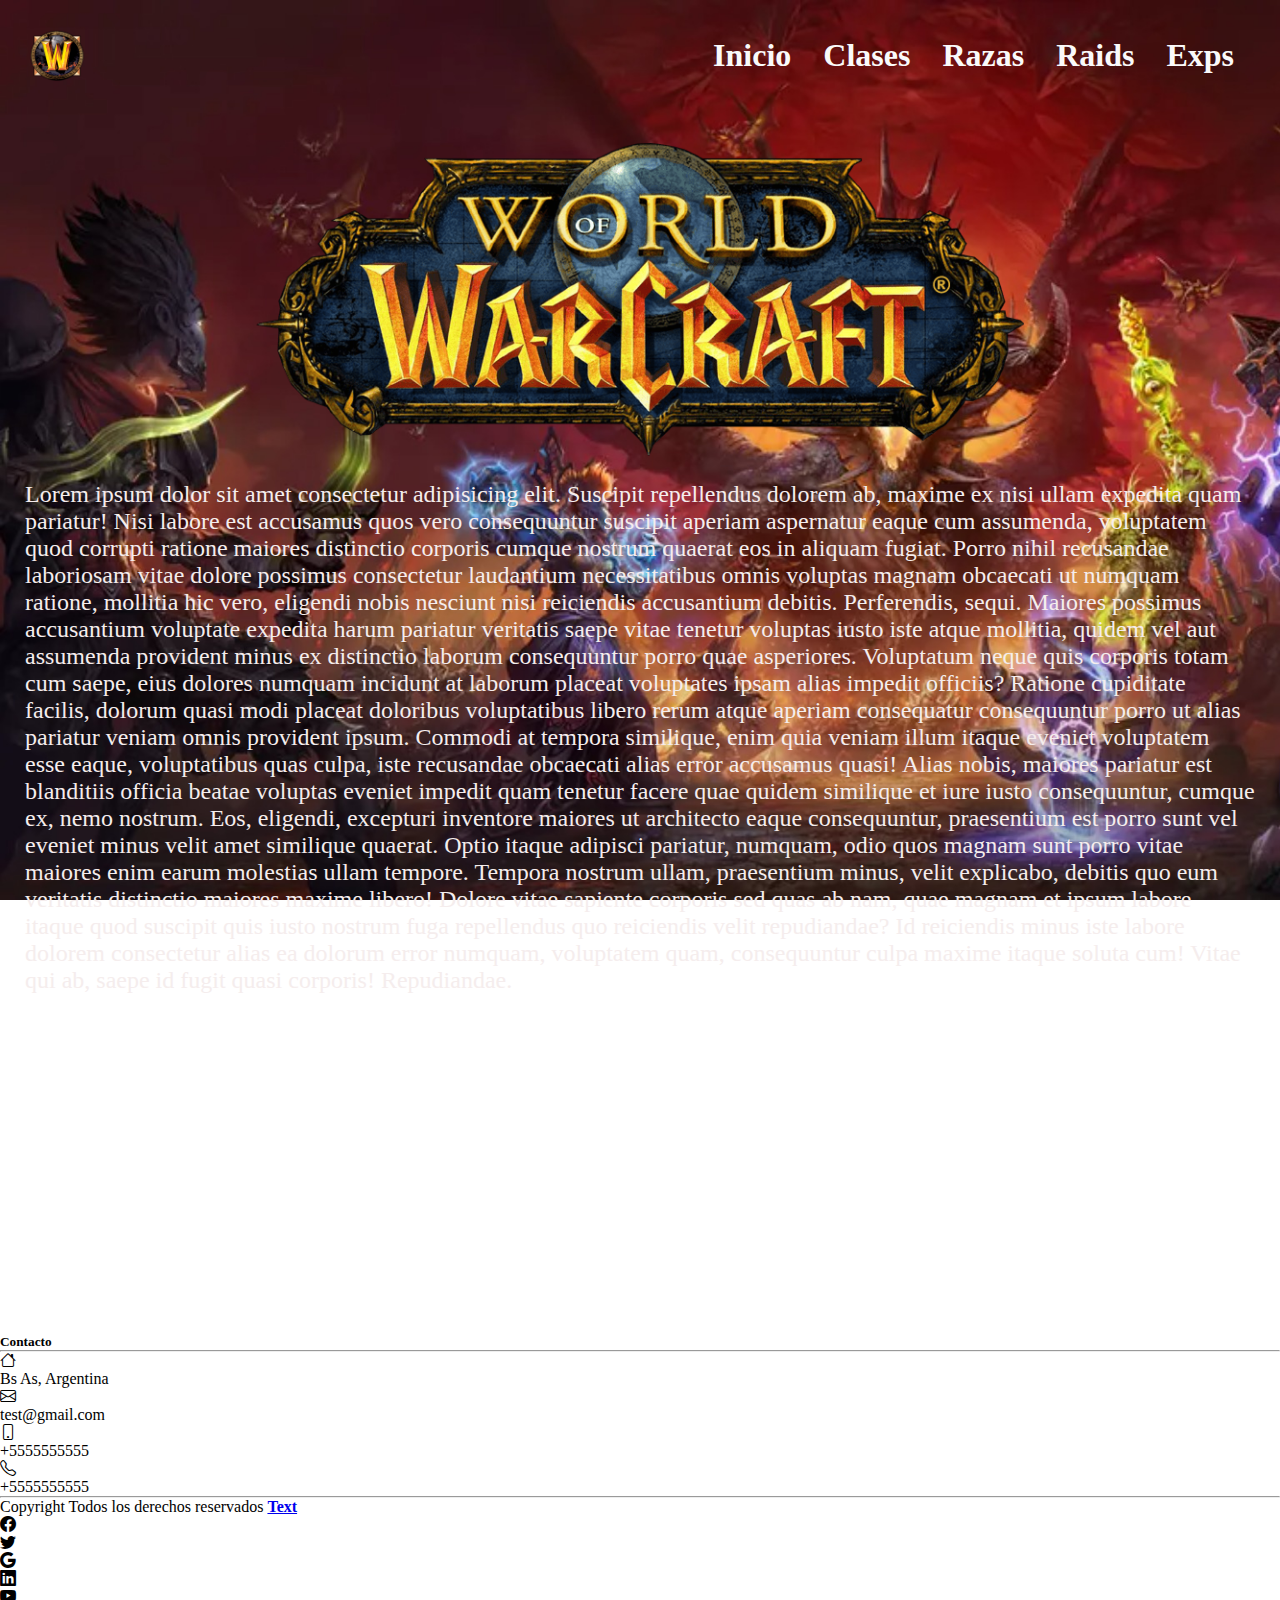
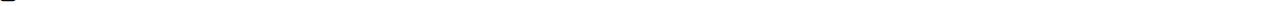
<file: index.html>
<!DOCTYPE html>
<html lang="es">

<head>
    <meta charset="UTF-8">
    <meta name="viewport" content="width=device-width, initial-scale=1.0">
    <title>World of Warcraft - Inicio</title>
    <meta name="description" content="world of Warcraft.">
    <meta name="keywords" content="wow, warcraft, guia, informacion, razas,">
    <link rel="shortcut icon" href="./img/wowIcon.png" type="image/x-icon">
    <link rel="stylesheet" href="https://cdn.jsdelivr.net/npm/bootstrap-icons@1.10.5/font/bootstrap-icons.css">
    <link href="https://cdn.jsdelivr.net/npm/bootstrap@5.3.1/dist/css/bootstrap.min.css" rel="stylesheet" integrity="sha384-4bw+/aepP/YC94hEpVNVgiZdgIC5+VKNBQNGCHeKRQN+PtmoHDEXuppvnDJzQIu9" crossorigin="anonymous">
    <link rel="stylesheet" href="./Css/style.css">
</head>

<body class="contenedor">
    <header class="header">
        <a href="/index.html"><img class="iconIn" src="./img/iconWow.png"></a></li>
        <button class="abrirMenu" id="aMenu"><i class="bi bi-list"></i></button></li>
        <nav class="nav" id="nav">
            <ul class="navList">
                <button class="cerrarMenu" id="cMenu"><i class="bi bi-x"></i></button>
                <li><a class="menu" href="./index.html">Inicio</a></li>
                <li><a class="menu" href="./pages/clases.html">Clases</a></li>
                <li><a class="menu" href="./pages/razas.html">Razas</a></li>
                <li><a class="menu" href="./pages/raids.html">Raids</a></li>
                <li><a class="menu" href="./pages/expanciones.html">Exps</a></li>
            </ul>
        </nav>
    </header>
    <main>
        </div>
        <img class="logo" src="./img/wow.png">
        <div>
            <p class="info">Lorem ipsum dolor sit amet consectetur adipisicing elit. Suscipit repellendus dolorem ab,
                maxime
                ex nisi ullam expedita quam pariatur! Nisi labore est accusamus quos vero consequuntur suscipit aperiam
                aspernatur eaque cum assumenda, voluptatem quod corrupti ratione maiores distinctio corporis cumque
                nostrum
                quaerat eos in aliquam fugiat. Porro nihil recusandae laboriosam vitae dolore possimus consectetur
                laudantium necessitatibus omnis voluptas magnam obcaecati ut numquam ratione, mollitia hic vero,
                eligendi
                nobis nesciunt nisi reiciendis accusantium debitis. Perferendis, sequi. Maiores possimus accusantium
                voluptate expedita harum pariatur veritatis saepe vitae tenetur voluptas iusto iste atque mollitia,
                quidem
                vel aut assumenda provident minus ex distinctio laborum consequuntur porro quae asperiores. Voluptatum
                neque
                quis corporis totam cum saepe, eius dolores numquam incidunt at laborum placeat voluptates ipsam alias
                impedit officiis? Ratione cupiditate facilis, dolorum quasi modi placeat doloribus voluptatibus libero
                rerum
                atque aperiam consequatur consequuntur porro ut alias pariatur veniam omnis provident ipsum. Commodi at
                tempora similique, enim quia veniam illum itaque eveniet voluptatem esse eaque, voluptatibus quas culpa,
                iste recusandae obcaecati alias error accusamus quasi! Alias nobis, maiores pariatur est blanditiis
                officia
                beatae voluptas eveniet impedit quam tenetur facere quae quidem similique et iure iusto consequuntur,
                cumque
                ex, nemo nostrum. Eos, eligendi, excepturi inventore maiores ut architecto eaque consequuntur,
                praesentium
                est porro sunt vel eveniet minus velit amet similique quaerat. Optio itaque adipisci pariatur, numquam,
                odio
                quos magnam sunt porro vitae maiores enim earum molestias ullam tempore. Tempora nostrum ullam,
                praesentium
                minus, velit explicabo, debitis quo eum veritatis distinctio maiores maxime libero! Dolore vitae
                sapiente
                corporis sed quas ab nam, quae magnam et ipsum labore itaque quod suscipit quis iusto nostrum fuga
                repellendus quo reiciendis velit repudiandae? Id reiciendis minus iste labore dolorem consectetur alias
                ea
                dolorum error numquam, voluptatem quam, consequuntur culpa maxime itaque soluta cum! Vitae qui ab, saepe
                id
                fugit quasi corporis! Repudiandae.</p>
            <div class="cinematic">
                <iframe width="560" height="315" src="https://www.youtube.com/embed/cKfuo3uOLGs"
                    title="YouTube video player" frameborder="0"
                    allow="accelerometer; autoplay; clipboard-write; encrypted-media; gyroscope; picture-in-picture; web-share"
                    allowfullscreen></iframe>
            </div>
        </div>
    </main>
    <footer class="bg-dark text-light pt-5 pb-4 mt-5">
        <div class="container text-center text-md-start">
            <div class="row text-center text-md-start">
                <div class="col-md-3 col-lg-3 col-xl-5 col-xxl-5 mx-auto mt-3">
                    <h5 class="text-uppercase mb-4 font-weight-bolc text-primary"> Contacto</h5>
                    <hr class="mb-4">
                    <p>
                        <li class="list-inline-item foot bi bi-house me-3"></li> Bs As, Argentina
                    </p>
                    <p>
                        <li class="list-inline-item foot bi bi-envelope me-3"></li> test@gmail.com
                    </p>
                    <p>
                        <li class="list-inline-item foot bi bi-phone me-3"></li> +5555555555
                    </p>
                    <p>
                        <li class="list-inline-item foot bi bi-telephone me-3"></li> +5555555555
                    </p>
                    <hr class="mb-4">
                    <p>Copyright Todos los derechos reservados
                        <a href="#">
                            <strong class="text-primary">Text</strong>
                        </a>
                    </p>
                    <div class="text-center">
                        <ul class="list-unstyled list-inline">
                            <li class="list-inline-item">
                                <i class="bi bi-facebook"></i>
                            </li>
                            <li class="list-inline-item">
                                <i class="bi bi-twitter"></i>
                            </li>
                            <li class="list-inline-item">
                                <i class="bi bi-google"></i>
                            </li>
                            <li class="list-inline-item">
                                <i class="bi bi-linkedin"></i>
                            </li>
                            <li class="list-inline-item">
                                <i class="bi bi-youtube"></i>
                            </li>
                        </ul>
                    </div>
                </div>
            </div>
        </div>
    </footer>
    <script src="./Js/scrip.js"></script>
    <script src="https://cdn.jsdelivr.net/npm/bootstrap@5.3.1/dist/js/bootstrap.bundle.min.js" integrity="sha384-HwwvtgBNo3bZJJLYd8oVXjrBZt8cqVSpeBNS5n7C8IVInixGAoxmnlMuBnhbgrkm" crossorigin="anonymous"></script>
</body>

</html>
</file>
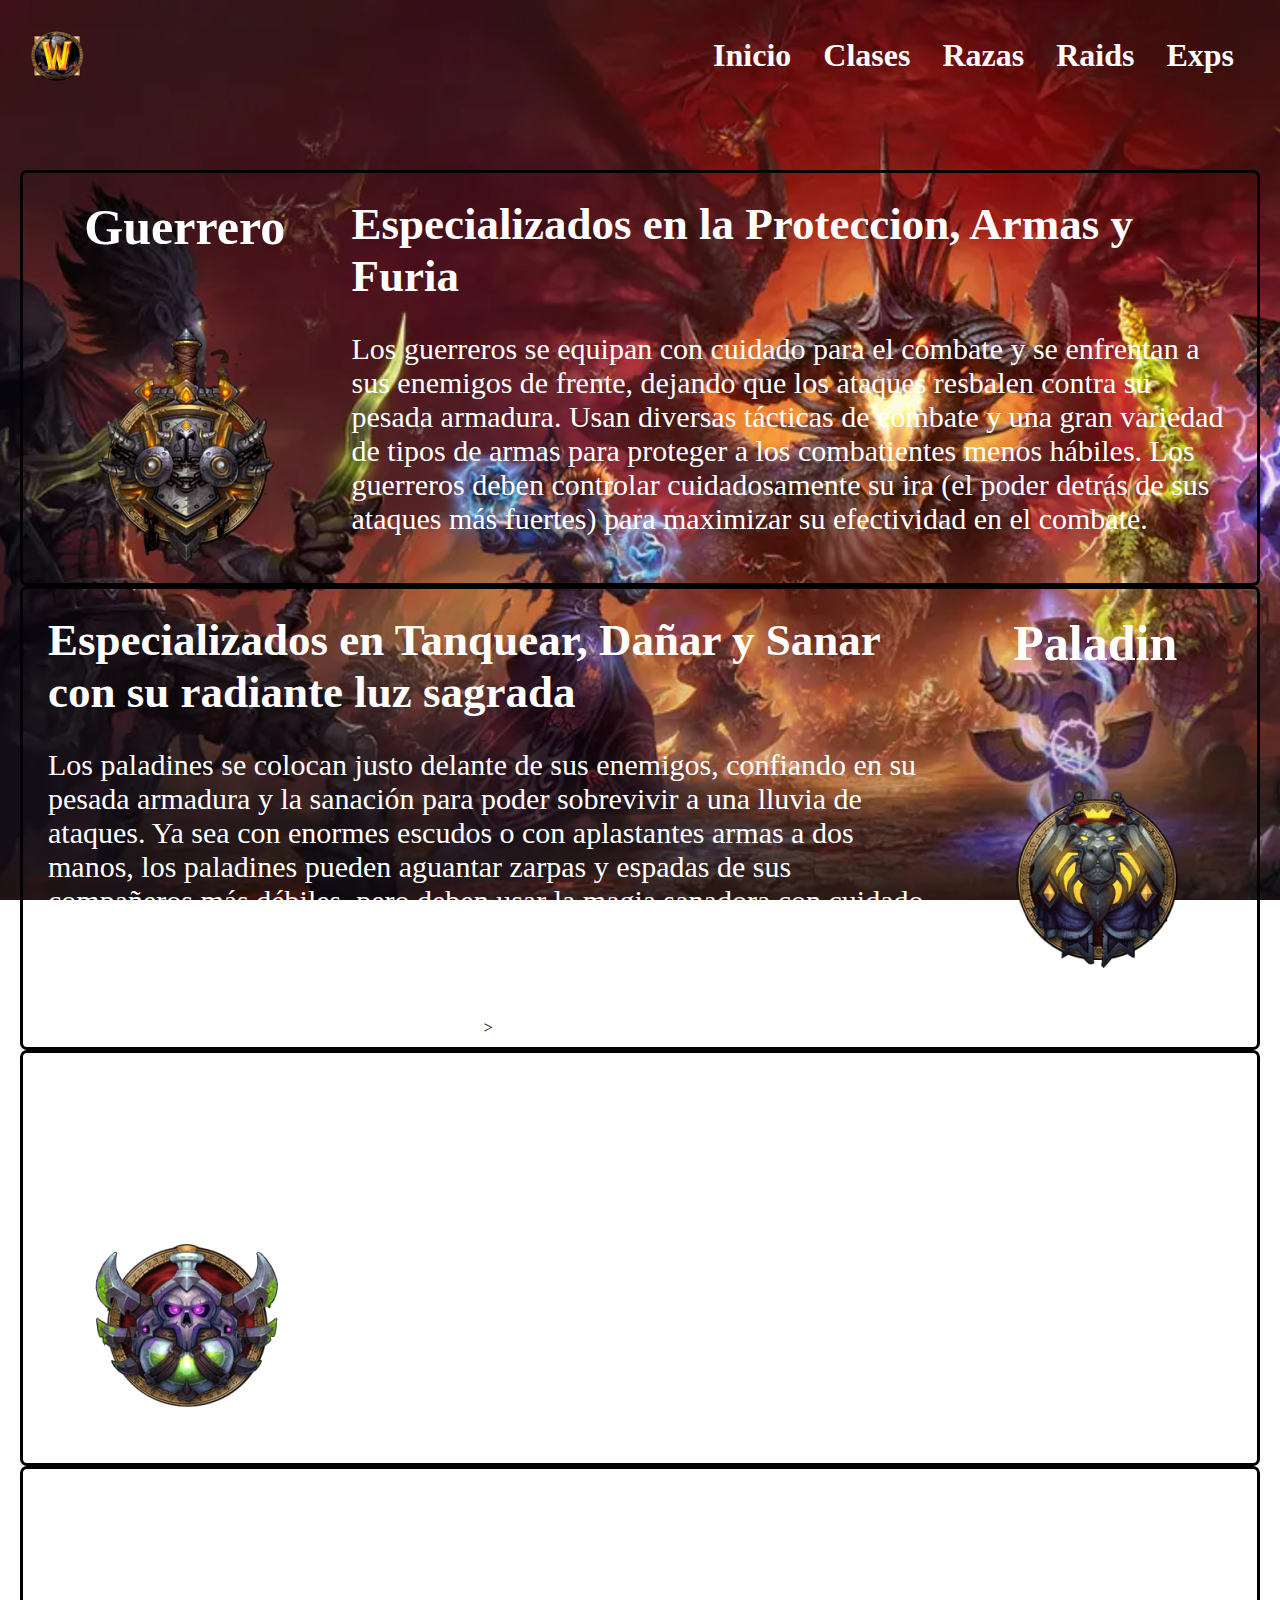
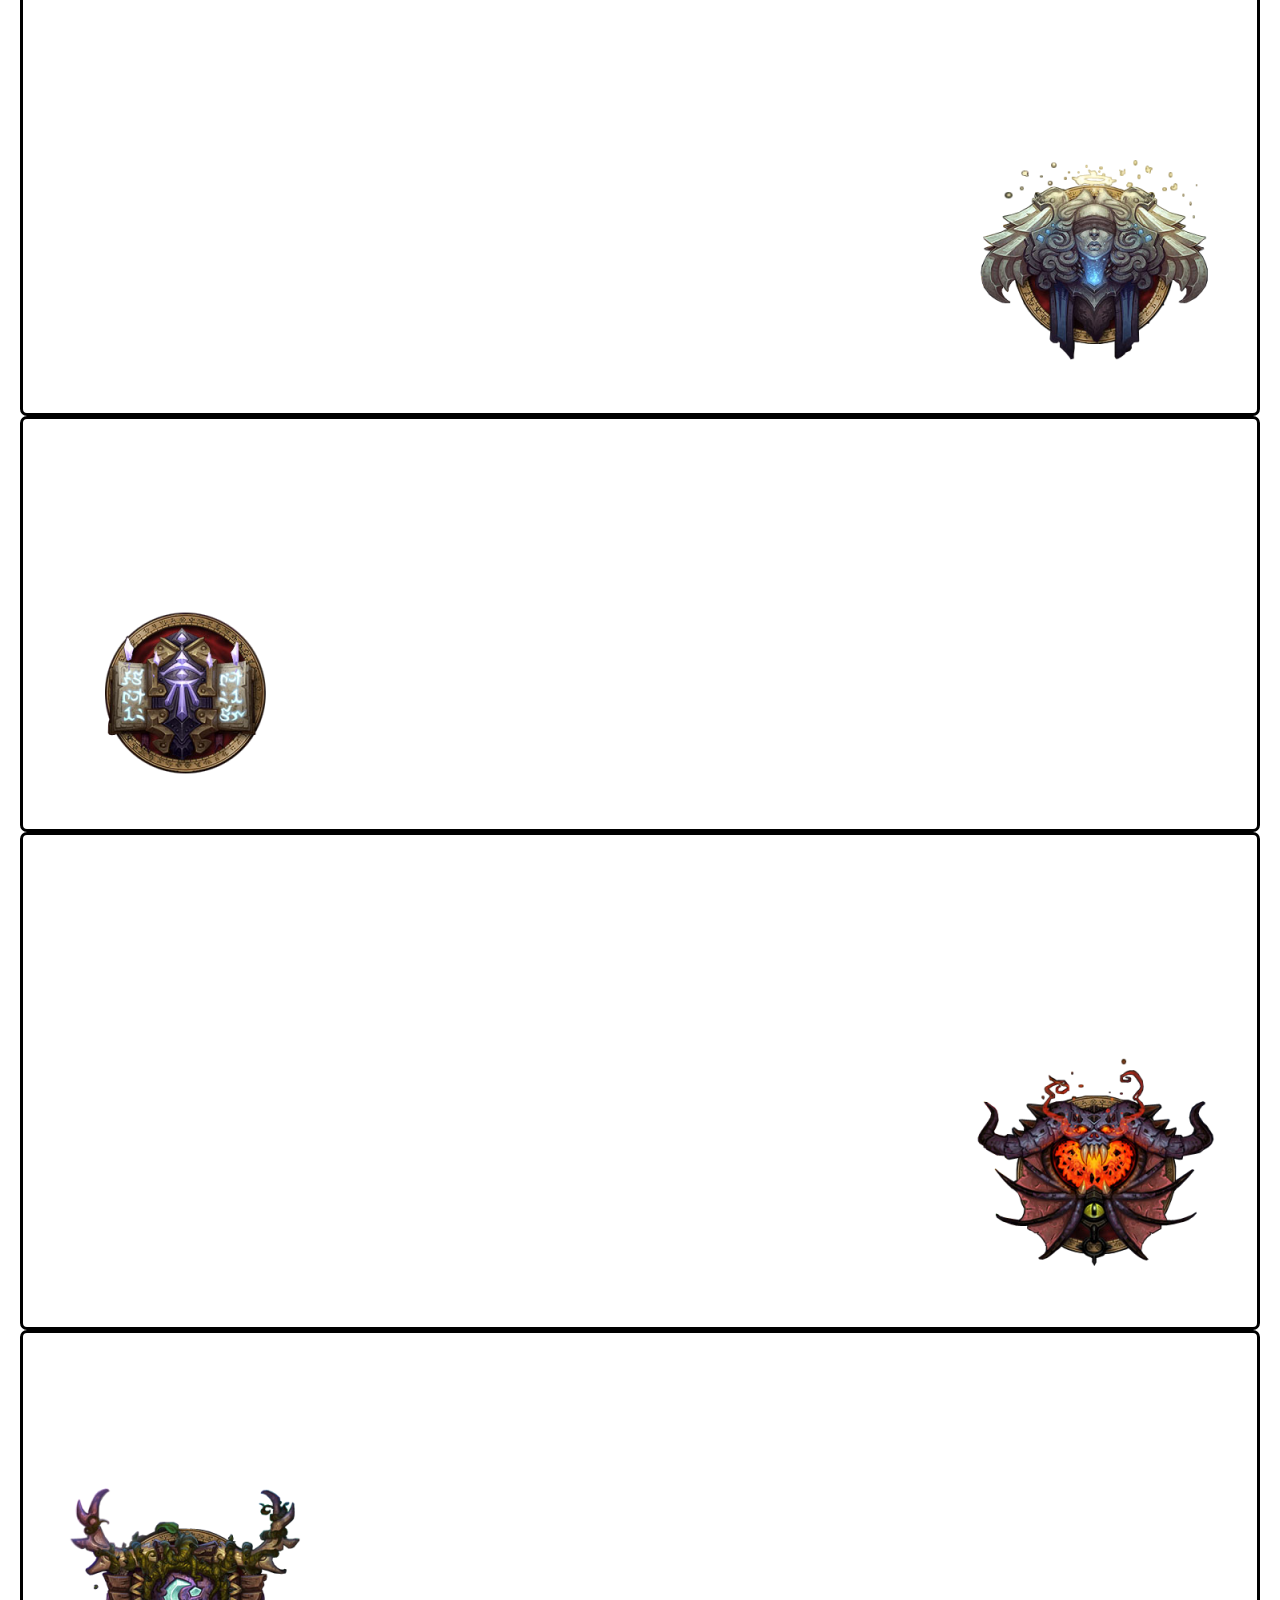
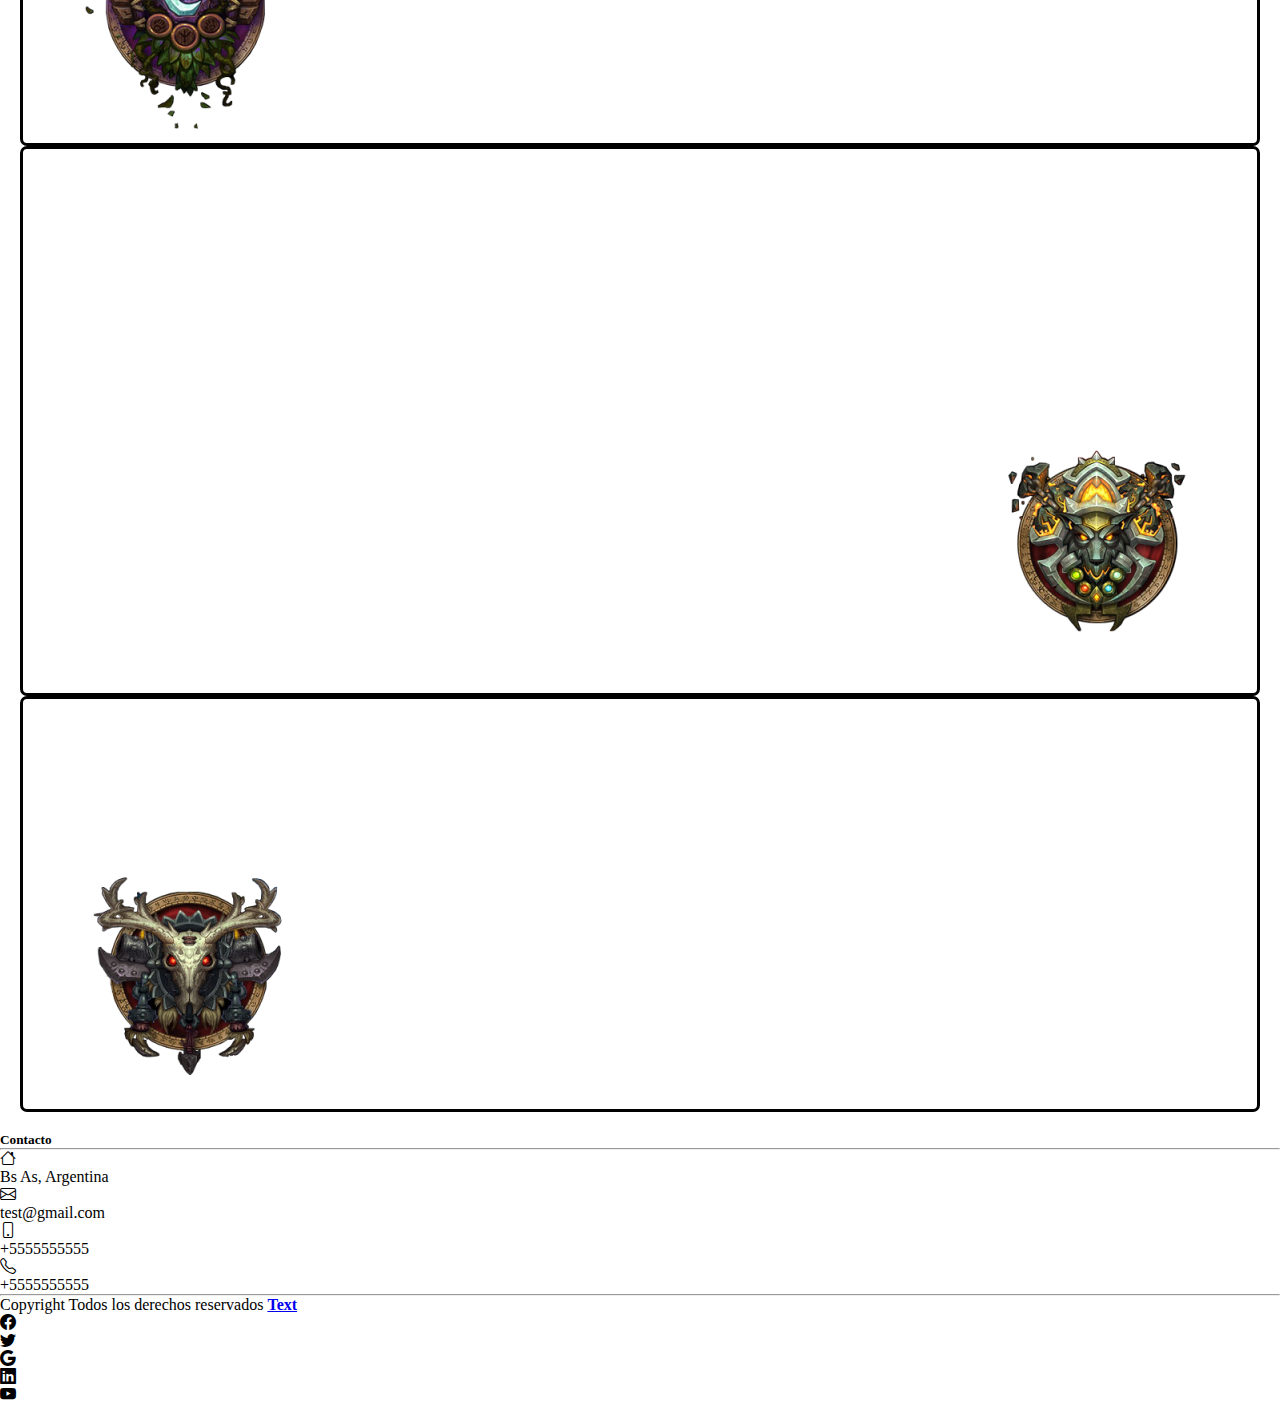
<file: pages/clases.html>
<!DOCTYPE html>
<html lang="es">

<head>
    <meta charset="UTF-8">
    <meta name="viewport" content="width=device-width, initial-scale=1.0">
    <title>world of Warcraft - Clases</title>
    <meta name="description" content="Clases wow.">
    <meta name="keywords" content="wow, warcraft, guia, informacion, razas,">
    <link rel="shortcut icon" href="../img/wowIcon.png" type="image/x-icon">
    <link rel="stylesheet" href="https://cdn.jsdelivr.net/npm/bootstrap-icons@1.10.5/font/bootstrap-icons.css">
    <link href="https://cdn.jsdelivr.net/npm/bootstrap@5.3.1/dist/css/bootstrap.min.css" rel="stylesheet" integrity="sha384-4bw+/aepP/YC94hEpVNVgiZdgIC5+VKNBQNGCHeKRQN+PtmoHDEXuppvnDJzQIu9" crossorigin="anonymous">
    <link rel="stylesheet" href="../Css/style.css">
</head>

<body class="contenedor">
    <header class="header">
        <a href="/index.html"><img class="iconIn" src="../img/iconWow.png"></a></li>
        <button class="abrirMenu" id="aMenu"><i class="bi bi-list"></i></button></li>
        <nav class="nav" id="nav">
            <ul class="navList">
                <button class="cerrarMenu" id="cMenu"><i class="bi bi-x"></i></button>
                <li><a class="menu" href="../index.html">Inicio</a></li>
                <li><a class="menu" href="../pages/clases.html">Clases</a></li>
                <li><a class="menu" href="../pages/razas.html">Razas</a></li>
                <li><a class="menu" href="../pages/raids.html">Raids</a></li>
                <li><a class="menu" href="../pages/expanciones.html">Exps</a></li>
            </ul>
        </nav>
    </header>
    <main>
    <div class="conte">
        <div class="flexContenedor">
            <div class="grilla">
                <img class="imgClass1" src="../img/clases/guerrero.png" alt="">
                <h2 class="clas1">Guerrero</h2>
                <h5 class="esp1">  Especializados en la Proteccion, Armas y Furia</h5>
                <p class="desc1">Los guerreros se equipan con cuidado para el combate y se enfrentan a sus enemigos de frente, dejando
                    que los ataques resbalen contra su pesada armadura. Usan diversas tácticas de combate y una gran
                    variedad de tipos de armas para proteger a los combatientes menos hábiles. Los guerreros deben
                    controlar cuidadosamente su ira (el poder detrás de sus ataques más fuertes) para maximizar su
                    efectividad en el combate.</p>
                
            </div>
            <div class="grillaT2">
                ><img class="imgClass2" src="../img/clases/paladin.png" alt="">
                <h2 class="clas2">Paladin</h2>
                <h5 class="esp2">Especializados en Tanquear, Dañar y Sanar con su radiante luz sagrada</h5>
                <p class="desc2">Los paladines se colocan justo delante de sus enemigos, confiando en su pesada armadura y la sanación
                    para poder sobrevivir a una lluvia de ataques. Ya sea con enormes escudos o con aplastantes armas a
                    dos manos, los paladines pueden aguantar zarpas y espadas de sus compañeros más débiles, pero deben
                    usar la magia sanadora con cuidado para asegurarse de que se mantienen en pie.</p>
            </div>
            <div class="grilla">
                <img class="imgClass1" src="../img/clases/picaro.png" alt="">
                <h2 class="clas1">Picaro</h2>
                <h5 class="esp1">Especializados en el arte de la Sutileza, del Assesinato y el Sigilo</h5>
                <p class="desc1">Los pícaros a menudo inician sus batallas entre las sombras, comenzando con sanguinarios golpes
                    cuerpo a cuerpo. En batallas largas, usan ataques sucesivos, cuidadosamente seleccionados para
                    preparar al enemigo para el golpe final. Los pícaros deben tener especial cuidado al seleccionar a
                    sus objetivos para no malgastar sus ataques de combo y deben saber cuándo esconderse o huir si la
                    batalla se vuelve contra ellos.</p>
            </div>
            <div class="grillaT2">
                <img class="imgClass2" src="../img/clases/saserdote.png" alt="">
                <h2 class="clas2"> Saserdote </h2>
                <h5 class="esp2">Especializados en las Sanaciones con su luz sagrada, Escudando a sus aliados o Dañando a sus
                    enemigos con el podes de las sombras y el vacio</h5>
                <p class="desc2">Los sacerdotes usan poderosa magia de sanación para asegurarse de que tanto ellos como sus compañeros
                    no son derribados. También controlan poderosos hechizos ofensivos a distancia, pero pueden verse
                    sobrepasados por los enemigos debido a su fragilidad física y a su ligera armadura. Los sacerdotes
                    más experimentados combinan el uso de sus hechizos ofensivos y de control con la importancia de
                    mantener vivo al resto del grupo.</p>
            </div>
            <div class="grilla">
                <img class="imgClass1" src="../img/clases/mago.png" alt="">
                <h2 class="clas1">Mago</h2>
                <h5 class="esp1">Especializados en el uso de la Magia Arcana y de los Elementos como la Escarcha y el Fuego</h5>
                <p class="desc1">Los magos destruyen a sus enemigos con encantamientos arcanos. Aunque controlan poderosos hechizos
                    ofensivos, los magos son frágiles y su armadura es ligera, lo que los hace particularmente
                    vulnerables a los ataques a corta distancia. Los magos sabios usan sus hechizos con cuidado para
                    mantener a sus enemigos a distancia o retenerlos en el lugar.</p>
            </div>
            <div class="grillaT2">
                <img class="imgClass2" src="../img/clases/brujo.png" alt="">
                <h2 class="clas2">Brujo</h2>
                <h5 class="esp2">Especializados en el control de Maldiciones, en Invocacion Demoniaca y en el uso de hechizos
                    Destructores </h5>
                <p class="desc2">Los brujos incineran y destruyen a los enemigos debilitados con una combinación de atroces
                    enfermedades y magia oscura. Mientras que sus mascotas les protegen y mejoran, los brujos golpean a
                    los enemigos desde la distancia. Ya que son taumaturgos físicamente débiles desprovistos de una
                    poderosa armadura, los brujos astutos dejan que sus esbirros se lleven el grueso de los ataques
                    enemigos para salvar su propio pellejo.</p>
            </div>
            <div class="grilla">
                <img class="imgClass1" src="../img/clases/druida.png" alt="">
                <h2 class="clas1">Druida</h2>
                <h5 class="esp1">Especializados en transformaciones animales y en el uso de la naturaleza para sanar</h5>
                <p class="desc1">Los druidas poseen una gran variedad de estilos de combate. Pueden llevar a cabo todos los roles:
                    sanación, tanque, daño cuerpo a cuerpo y daño a distancia. Es vital que los druidas adopten la forma
                    adecuada para cada situación ya que cada forma conlleva un propósito diferente.</p>
            </div>
            <div class="grillaT2">
                <img class="imgClass2" src="../img/clases/chaman.png" alt="">
                <h2 class="clas2">Chaman</h2>
                <h5 class="esp2">Especializados en el flujo Elemental usandolo tanto como para Mejorar sus golpes, usarlos para
                    atacar directamente con ellos o curar a sus aliados en el combate</h5>
                <p class="desc2">Durante el combate, el chamán coloca totems de control y daño en el suelo para maximizar su
                    efectividad y ponerle las cosas más difíciles a los enemigos Los chamanes son lo suficientemente
                    versátiles para luchar contra los enemigos de cerca o a distancia, pero los chamanes sabios eligen
                    su camino de ataque basado en los puntos fuertes y débiles de sus enemigos</p>
            </div>
            <div class="grilla">
                <img class="imgClass1" src="../img/clases/cazador.png" alt="">
                <h2 class="clas1">Cazador</h2>
                <h5 class="esp1">Especializados en: una Punteria precisa, el manejo de las Bestias y la Supervivencia</h5>
                <p class="desc1">Los cazadores luchan contra sus enemigos a distancia, ordenando a sus mascotas que ataquen mientras
                    preparan sus flechas y recargan sus pistolas. Si bien sus armas de misiles son devastadoras a corta
                    y larga distancia, los cazadores son también extremadamente ágiles. Son capaces de evitar o
                    ralentizar a sus enemigos para recuperar su ventaja en la batalla.</p>
            </div>
        </div>
    </div>
</main>
<footer class="bg-dark text-light pt-5 pb-4 mt-5">
    <div class="container text-center text-md-start">
        <div class="row text-center text-md-start">
            <div class="col-md-3 col-lg-3 col-xl-5 col-xxl-5 mx-auto mt-3">
                <h5 class="text-uppercase mb-4 font-weight-bolc text-primary"> Contacto</h5>
                <hr class="mb-4">
                <p>
                    <li class="list-inline-item foot bi bi-house me-3"></li> Bs As, Argentina
                </p>
                <p>
                    <li class="list-inline-item foot bi bi-envelope me-3"></li> test@gmail.com
                </p>
                <p>
                    <li class="list-inline-item foot bi bi-phone me-3"></li> +5555555555
                </p>
                <p>
                    <li class="list-inline-item foot bi bi-telephone me-3"></li> +5555555555
                </p>
                <hr class="mb-4">
                <p>Copyright Todos los derechos reservados
                    <a href="#">
                        <strong class="text-primary">Text</strong>
                    </a>
                </p>
                <div class="text-center">
                    <ul class="list-unstyled list-inline">
                        <li class="list-inline-item">
                            <i class="bi bi-facebook"></i>
                        </li>
                        <li class="list-inline-item">
                            <i class="bi bi-twitter"></i>
                        </li>
                        <li class="list-inline-item">
                            <i class="bi bi-google"></i>
                        </li>
                        <li class="list-inline-item">
                            <i class="bi bi-linkedin"></i>
                        </li>
                        <li class="list-inline-item">
                            <i class="bi bi-youtube"></i>
                        </li>
                    </ul>
                </div>
            </div>
        </div>
    </div>
</footer>
    <script src="../Js/scrip.js"></script>
    <script src="https://cdn.jsdelivr.net/npm/bootstrap@5.3.1/dist/js/bootstrap.bundle.min.js" integrity="sha384-HwwvtgBNo3bZJJLYd8oVXjrBZt8cqVSpeBNS5n7C8IVInixGAoxmnlMuBnhbgrkm" crossorigin="anonymous"></script>
</body>

</html>
</file>
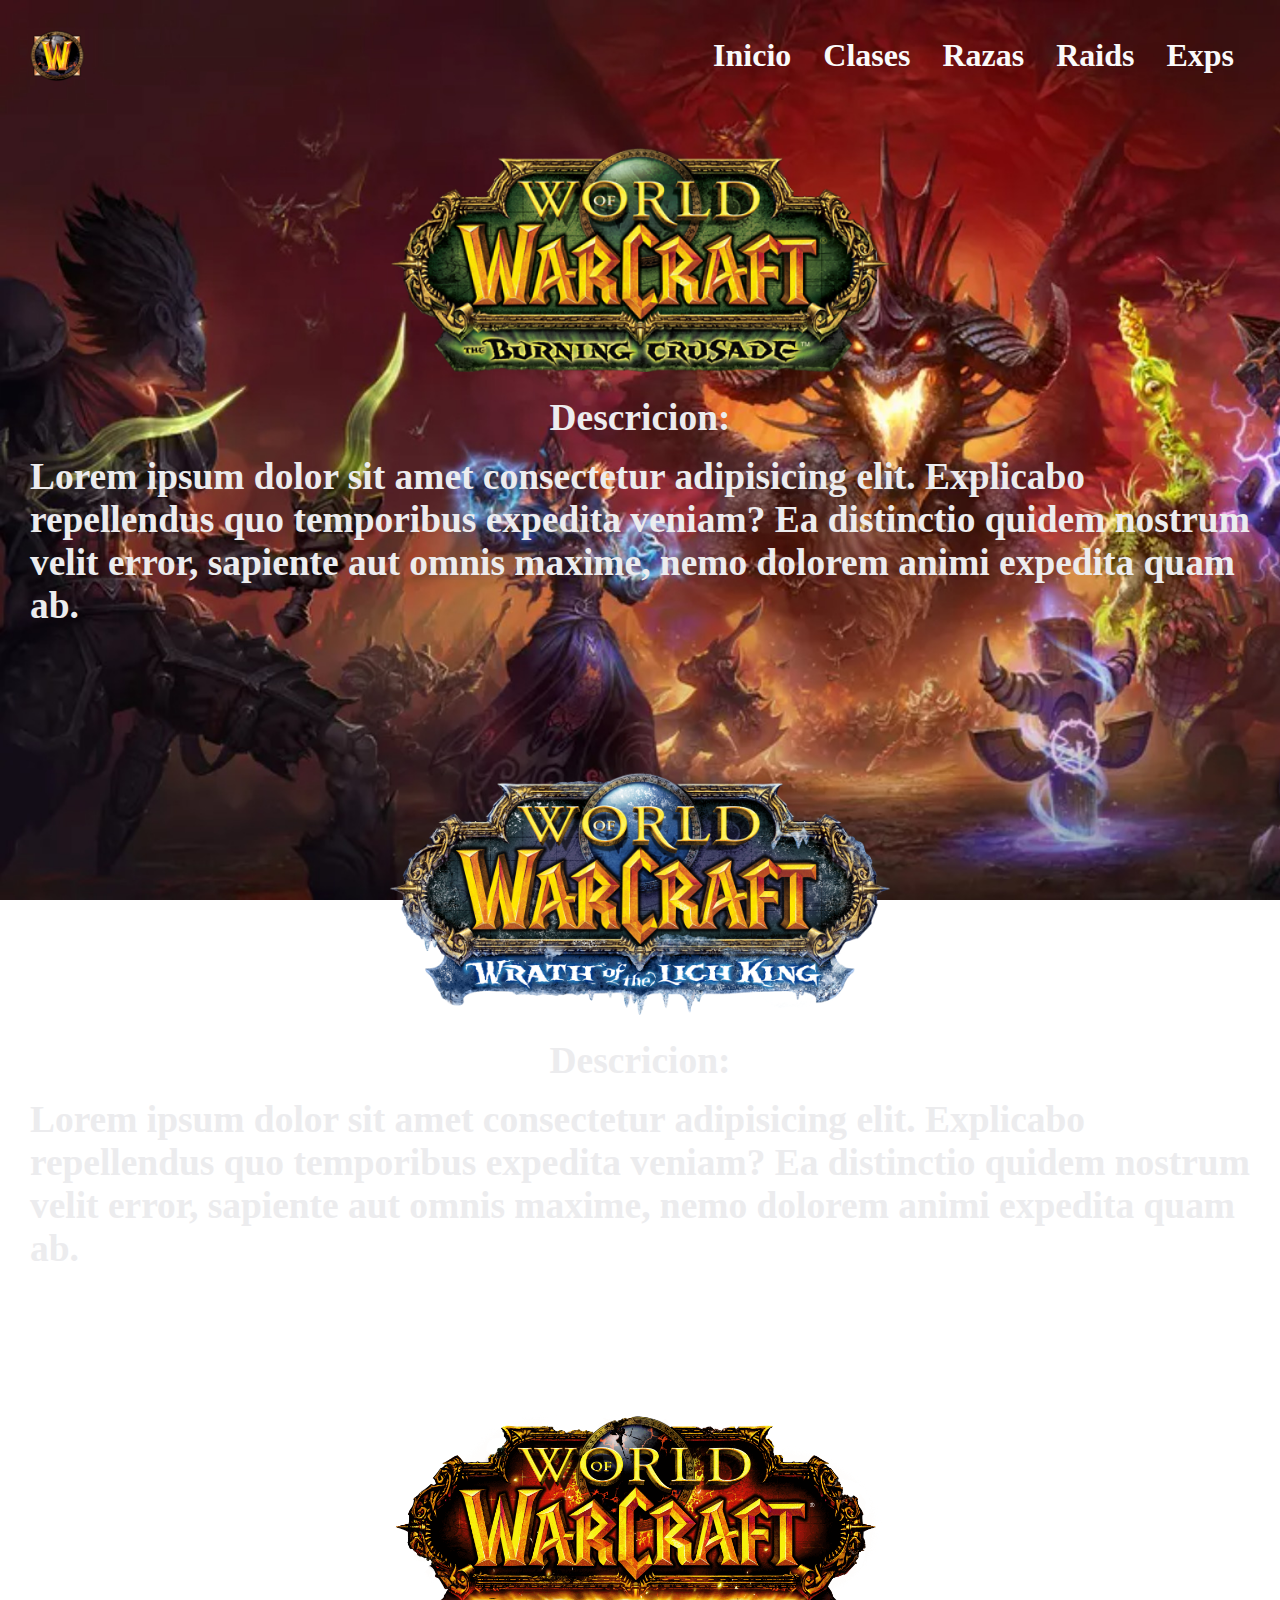
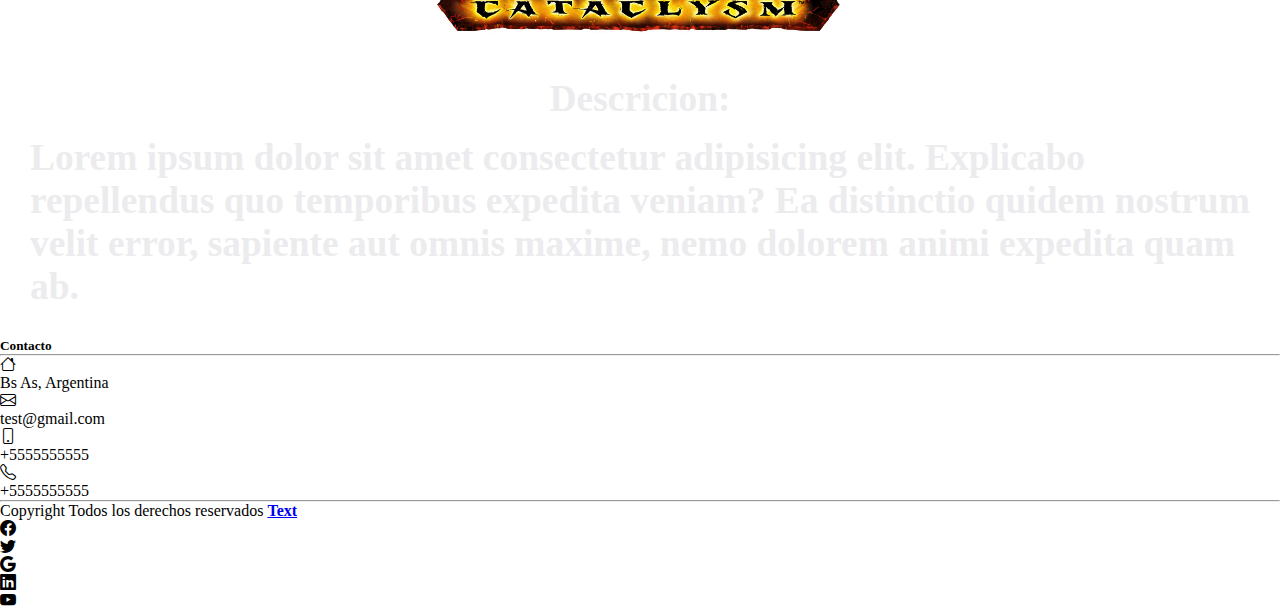
<file: pages/expanciones.html>
<!DOCTYPE html>
<html lang="es">

<head>
    <meta charset="UTF-8">
    <meta name="viewport" content="width=device-width, initial-scale=1.0">
    <title>World of Warcraft - Expanciones</title>
    <meta name="description" content="Expanciones wow.">
    <meta name="keywords" content="wow, warcraft, guia, informacion, razas,">
    <link rel="shortcut icon" href="../img/wowIcon.png" type="image/x-icon">
    <link rel="stylesheet" href="https://cdn.jsdelivr.net/npm/bootstrap-icons@1.10.5/font/bootstrap-icons.css">
    <link href="https://cdn.jsdelivr.net/npm/bootstrap@5.3.1/dist/css/bootstrap.min.css" rel="stylesheet"
        integrity="sha384-4bw+/aepP/YC94hEpVNVgiZdgIC5+VKNBQNGCHeKRQN+PtmoHDEXuppvnDJzQIu9" crossorigin="anonymous">
    <link rel="stylesheet" href="../Css/style.css">
</head>

<body class="contenedor">
    <header class="header">
        <a href="/index.html"><img class="iconIn" src="../img/iconWow.png"></a></li>
        <button class="abrirMenu" id="aMenu"><i class="bi bi-list"></i></button></li>
        <nav class="nav" id="nav">
            <ul class="navList">
                <button class="cerrarMenu" id="cMenu"><i class="bi bi-x"></i></button>
                <li><a class="menu" href="../index.html">Inicio</a></li>
                <li><a class="menu" href="../pages/clases.html">Clases</a></li>
                <li><a class="menu" href="../pages/razas.html">Razas</a></li>
                <li><a class="menu" href="../pages/raids.html">Raids</a></li>
                <li><a class="menu" href="../pages/expanciones.html">Exps</a></li>
            </ul>
        </nav>
    </header>
    <main>
        <div class="expsContent">
            <div class="expanc">
                <div>
                    <img class="exps" src="../img/burning.png" alt="">
                </div>
                <h3>Descricion:</h3>
                <h3 class="descExp">Lorem ipsum dolor sit amet consectetur adipisicing elit. Explicabo repellendus quo
                    temporibus expedita veniam? Ea distinctio quidem nostrum velit error, sapiente aut omnis maxime,
                    nemo
                    dolorem animi expedita quam ab.</h3>
            </div>
            <div class="expanc">
                <div>
                    <img class="exps" src="../img/warthlk.png" alt="">
                </div>
                <h3>Descricion:</h3>                
                <h3 class="descExp">Lorem ipsum dolor sit amet consectetur adipisicing elit. Explicabo repellendus quo
                    temporibus expedita veniam? Ea distinctio quidem nostrum velit error, sapiente aut omnis maxime,
                    nemo
                    dolorem animi expedita quam ab.</h3>
            </div>
            <div class="expanc">
                <div>
                    <img class="exps" src="../img/cataclysm.png" alt="">
                </div>
                <h3>Descricion:</h3>                
                <h3 class="descExp">Lorem ipsum dolor sit amet consectetur adipisicing elit. Explicabo repellendus quo
                    temporibus expedita veniam? Ea distinctio quidem nostrum velit error, sapiente aut omnis maxime,
                    nemo dolorem animi expedita quam ab.</h3>
            </div>

        </div>
    </main>
    <footer class="bg-dark text-light pt-5 pb-4 mt-5">
        <div class="container text-center text-md-start">
            <div class="row text-center text-md-start">
                <div class="col-md-3 col-lg-3 col-xl-5 col-xxl-5 mx-auto mt-3">
                    <h5 class="text-uppercase mb-4 font-weight-bold text-primary"> Contacto</h5>
                    <hr class="mb-4">
                    <p>
                        <li class="foot bi bi-house me-3 list-inline-item"></li> Bs As, Argentina
                    </p>
                    <p>
                        <li class="foot bi bi-envelope me-3 list-inline-item"></li> test@gmail.com
                    </p>
                    <p>
                        <li class="foot bi bi-phone me-3 list-inline-item"></li> +5555555555
                    </p>
                    <p>
                        <li class="foot bi bi-telephone me-3 list-inline-item"></li> +5555555555
                    </p>
                    <hr class="mb-4">
                    <p>Copyright Todos los derechos reservados
                        <a href="#">
                            <strong class="text-primary">Text</strong>
                        </a>
                    </p>
                    <div class="text-center">
                        <ul class="list-unstyled list-inline">
                            <li class="list-inline-item">
                                <i class="bi bi-facebook"></i>
                            </li>
                            <li class="list-inline-item">
                                <i class="bi bi-twitter"></i>
                            </li>
                            <li class="list-inline-item">
                                <i class="bi bi-google"></i>
                            </li>
                            <li class="list-inline-item">
                                <i class="bi bi-linkedin"></i>
                            </li>
                            <li class="list-inline-item">
                                <i class="bi bi-youtube"></i>
                            </li>
                        </ul>
                    </div>
                </div>
            </div>
        </div>
    </footer>
    <script src="../Js/scrip.js"></script>
    <script src="https://cdn.jsdelivr.net/npm/bootstrap@5.3.1/dist/js/bootstrap.bundle.min.js"
        integrity="sha384-HwwvtgBNo3bZJJLYd8oVXjrBZt8cqVSpeBNS5n7C8IVInixGAoxmnlMuBnhbgrkm"
        crossorigin="anonymous"></script>
</body>

</html>
</file>
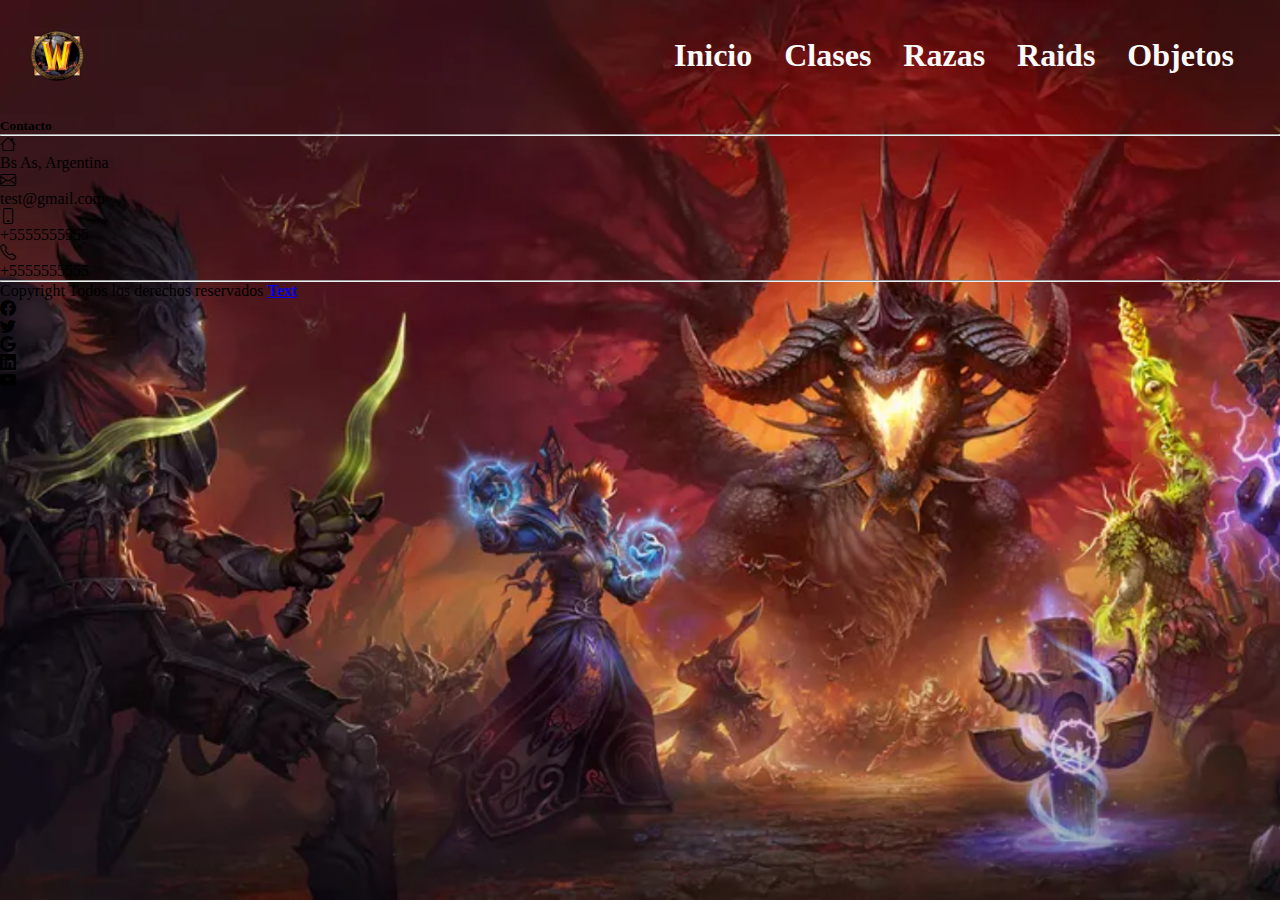
<file: pages/objetos.html>
<!DOCTYPE html>
<html lang="es">
<head>
    <meta charset="UTF-8">
    <meta name="viewport" content="width=device-width, initial-scale=1.0">
    <title>Coleccionables</title>
    <link rel="shortcut icon" href="../img/wowIcon.png" type="image/x-icon">
    <link rel="stylesheet" href="https://cdn.jsdelivr.net/npm/bootstrap-icons@1.10.5/font/bootstrap-icons.css">
    <link href="https://cdn.jsdelivr.net/npm/bootstrap@5.3.1/dist/css/bootstrap.min.css" rel="stylesheet" integrity="sha384-4bw+/aepP/YC94hEpVNVgiZdgIC5+VKNBQNGCHeKRQN+PtmoHDEXuppvnDJzQIu9" crossorigin="anonymous">
    <link rel="stylesheet" href="../Css/style.css">
</head>
<body class="contenedor">
    <header class="header">
        <a href="index.html"><img class="iconIn" src="../img/iconWow.png"></a></li>
        <button class="abrirMenu" id="aMenu"><i class="bi bi-list"></i></button></li>
        <nav class="nav" id="nav">
            <ul class="navList">
                <button class="cerrarMenu" id="cMenu"><i class="bi bi-x"></i></button>
                <li><a class="menu" href="../index.html">Inicio</a></li>
                <li><a class="menu" href="../pages/clases.html">Clases</a></li>
                <li><a class="menu" href="../pages/razas.html">Razas</a></li>
                <li><a class="menu" href="../pages/raids.html">Raids</a></li>
                <li><a class="menu" href="../pages/objetos.html">Objetos</a></li>
            </ul>
        </nav> 
    </header>
    <main>
        
    </main>
    <footer class="bg-dark text-light pt-5 pb-4 mt-5">
      <div class="container text-center text-md-start">
          <div class="row text-center text-md-start">
              <div class="col-md-3 col-lg-3 col-xl-5 col-xxl-5 mx-auto mt-3">
                  <h5 class="text-uppercase mb-4 font-weight-bold text-primary"> Contacto</h5>
                  <hr class="mb-4">
                  <p>
                      <li class="foot bi bi-house me-3 list-inline-item"></li> Bs As, Argentina
                  </p>
                  <p>
                      <li class="foot bi bi-envelope me-3 list-inline-item"></li> test@gmail.com
                  </p>
                  <p>
                      <li class="foot bi bi-phone me-3 list-inline-item"></li> +5555555555
                  </p>
                  <p>
                      <li class="foot bi bi-telephone me-3 list-inline-item"></li> +5555555555
                  </p>
                  <hr class="mb-4">
                  <p>Copyright Todos los derechos reservados
                      <a href="#">
                          <strong class="text-primary">Text</strong>
                      </a>
                  </p>
                  <div class="text-center">
                      <ul class="list-unstyled list-inline">
                          <li class="list-inline-item">
                              <i class="bi bi-facebook"></i>
                          </li>
                          <li class="list-inline-item">
                              <i class="bi bi-twitter"></i>
                          </li>
                          <li class="list-inline-item">
                              <i class="bi bi-google"></i>
                          </li>
                          <li class="list-inline-item">
                              <i class="bi bi-linkedin"></i>
                          </li>
                          <li class="list-inline-item">
                              <i class="bi bi-youtube"></i>
                          </li>
                      </ul>
                  </div>
              </div>
          </div>
      </div>
  </footer>
<script src="../Js/scrip.js"></script>
<script src="https://cdn.jsdelivr.net/npm/bootstrap@5.3.1/dist/js/bootstrap.bundle.min.js" integrity="sha384-HwwvtgBNo3bZJJLYd8oVXjrBZt8cqVSpeBNS5n7C8IVInixGAoxmnlMuBnhbgrkm" crossorigin="anonymous"></script>
</body>
</html>
</file>
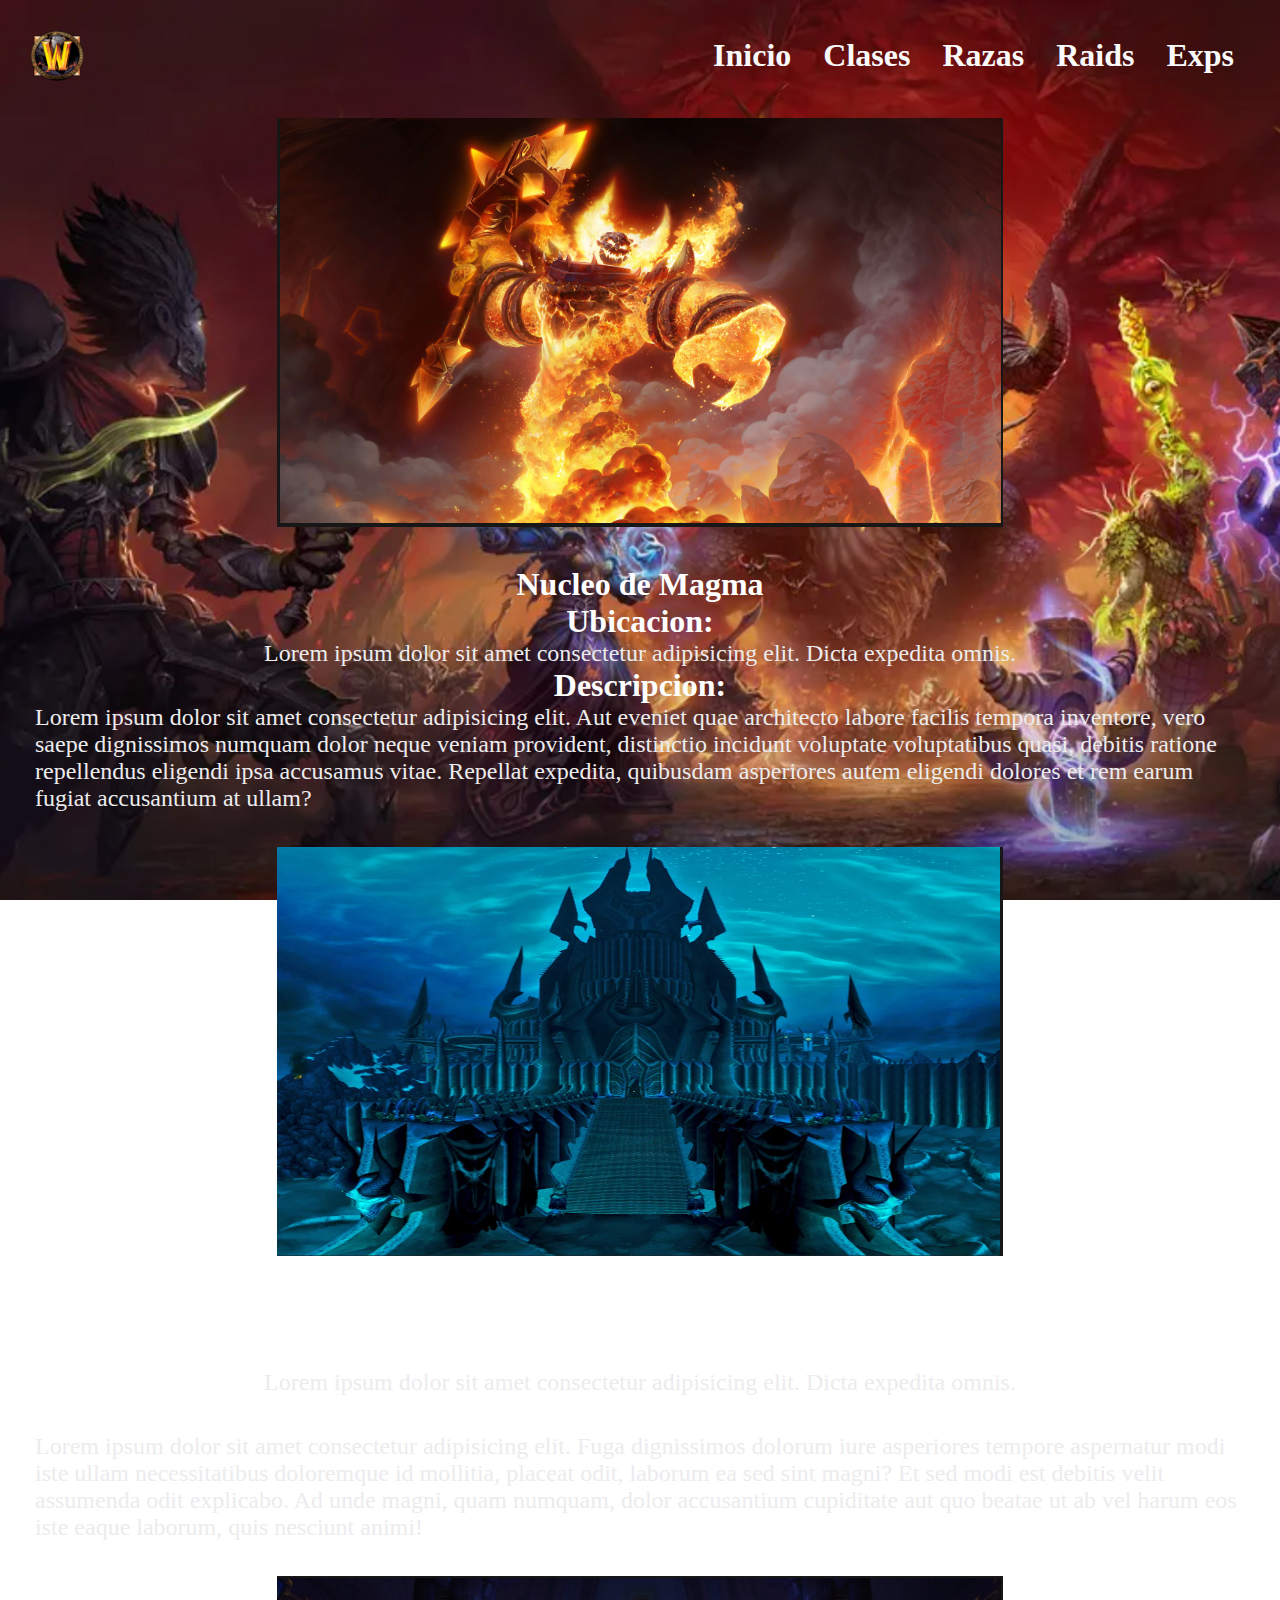
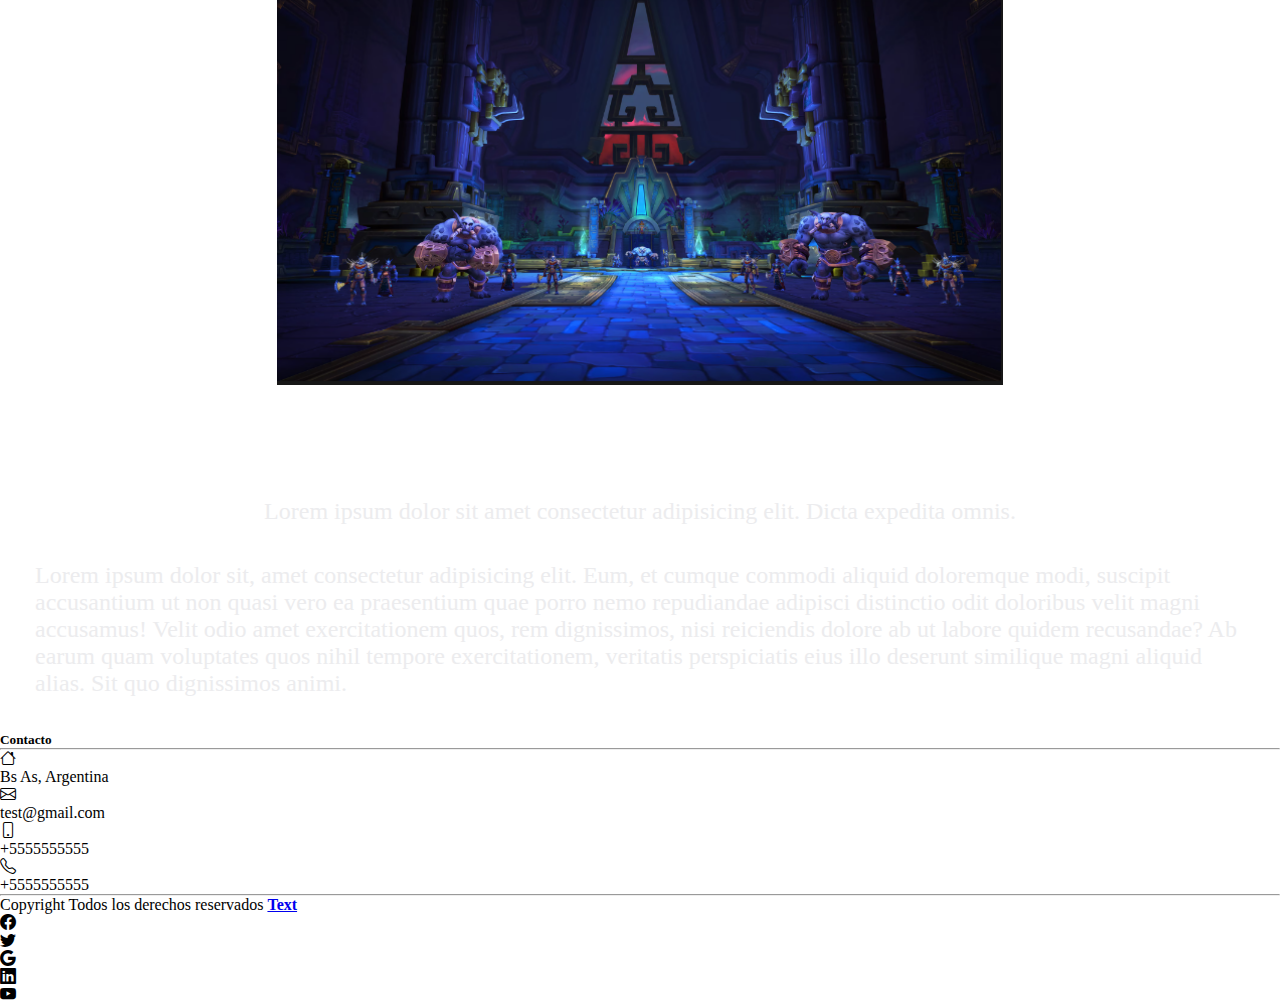
<file: pages/raids.html>
<!DOCTYPE html>
<html lang="es">
<head>
    <meta charset="UTF-8">
    <meta name="viewport" content="width=device-width, initial-scale=1.0">
    <title>World of Warcraft - Raids</title>
    <meta name="description" content="Raids wow.">
    <meta name="keywords" content="wow, warcraft, guia, informacion, razas,">
    <link rel="shortcut icon" href="../img/wowIcon.png" type="image/x-icon">
    <link rel="stylesheet" href="https://cdn.jsdelivr.net/npm/bootstrap-icons@1.10.5/font/bootstrap-icons.css">
    <link href="https://cdn.jsdelivr.net/npm/bootstrap@5.3.1/dist/css/bootstrap.min.css" rel="stylesheet" integrity="sha384-4bw+/aepP/YC94hEpVNVgiZdgIC5+VKNBQNGCHeKRQN+PtmoHDEXuppvnDJzQIu9" crossorigin="anonymous">
    <link rel="stylesheet" href="../Css/style.css">
</head>
<body class="contenedor">
    <header class="header">
        <a href="/index.html"><img class="iconIn" src="../img/iconWow.png"></a></li>
        <button class="abrirMenu" id="aMenu"><i class="bi bi-list"></i></button></li>
        <nav class="nav" id="nav">
            <ul class="navList">
                <button class="cerrarMenu" id="cMenu"><i class="bi bi-x"></i></button>
                <li><a class="menu" href="../index.html">Inicio</a></li>
                <li><a class="menu" href="../pages/clases.html">Clases</a></li>
                <li><a class="menu" href="../pages/razas.html">Razas</a></li>
                <li><a class="menu" href="../pages/raids.html">Raids</a></li>
                <li><a class="menu" href="../pages/expanciones.html">Exps</a></li>
            </ul>
        </nav>
    </header>
    <main>
        <div class="raidsContent">
            <div>
                <img src="../img/raids/nucleo-de-magma.PNG" alt="" class="imgRaids">
            </div>
            <div class="textContent">
            <h3 class="h3R" class="h3N">Nucleo de Magma</h3>
            <h3 class="h3R">Ubicacion:</h3>
            <p class="pRaid"> Lorem ipsum dolor sit amet consectetur adipisicing elit. Dicta expedita omnis.</p>
            <h3 class="h3R">Descripcion:</h3>
            <p class="pRaid">Lorem ipsum dolor sit amet consectetur adipisicing elit. Aut eveniet quae architecto labore facilis tempora inventore, vero saepe dignissimos numquam dolor neque veniam provident, distinctio incidunt voluptate voluptatibus quasi, debitis ratione repellendus eligendi ipsa accusamus vitae. Repellat expedita, quibusdam asperiores autem eligendi dolores et rem earum fugiat accusantium at ullam?</p>
            </div>
            <div>
                <img src="../img/raids/corona-de-hielo.PNG" alt="" class="imgRaids">
            </div>
            <div class="textContent">
            <h3 class="h3R">Ciudadela Corona de Hielo</h3>
            <h3 class="h3R">Ubicacion:</h3>
            <p class="pRaid"> Lorem ipsum dolor sit amet consectetur adipisicing elit. Dicta expedita omnis.</p>
            <h3 class="h3R">Descripcion:</h3>
            <p class="pRaid">Lorem ipsum dolor sit amet consectetur adipisicing elit. Fuga dignissimos dolorum iure asperiores tempore aspernatur modi iste ullam necessitatibus doloremque id mollitia, placeat odit, laborum ea sed sint magni? Et sed modi est debitis velit assumenda odit explicabo. Ad unde magni, quam numquam, dolor accusantium cupiditate aut quo beatae ut ab vel harum eos iste eaque laborum, quis nesciunt animi!</p>
            </div>
            <div>
                <img src="../img/raids/batalla-de-dazar.PNG" alt="" class="imgRaids">
            </div>
            <div class="textContent"> 
            <h3 class="h3R" class="h3N">Batalla por Dazar'alor</h3>
            <h3 class="h3R">Ubicacion:</h3>
            <p class="pRaid"> Lorem ipsum dolor sit amet consectetur adipisicing elit. Dicta expedita omnis.</p>
            <h3 class="h3R">Descripcion:</h3>
            <p class="pRaid">Lorem ipsum dolor sit, amet consectetur adipisicing elit. Eum, et cumque commodi aliquid doloremque modi, suscipit accusantium ut non quasi vero ea praesentium quae porro nemo repudiandae adipisci distinctio odit doloribus velit magni accusamus! Velit odio amet exercitationem quos, rem dignissimos, nisi reiciendis dolore ab ut labore quidem recusandae? Ab earum quam voluptates quos nihil tempore exercitationem, veritatis perspiciatis eius illo deserunt similique magni aliquid alias. Sit quo dignissimos animi.</p>
            </div>
        </div>
    </main>
    <footer class="bg-dark text-light pt-5 pb-4 mt-5">
        <div class="container text-center text-md-start">
            <div class="row text-center text-md-start">
                <div class="col-md-3 col-lg-3 col-xl-5 col-xxl-5 mx-auto mt-3">
                    <h5 class="text-uppercase mb-4 font-weight-bolc text-primary"> Contacto</h5>
                    <hr class="mb-4">
                    <p>
                        <li class="list-inline-item foot bi bi-house me-3"></li> Bs As, Argentina
                    </p>
                    <p>
                        <li class="list-inline-item foot bi bi-envelope me-3"></li> test@gmail.com
                    </p>
                    <p>
                        <li class="list-inline-item foot bi bi-phone me-3"></li> +5555555555
                    </p>
                    <p>
                        <li class="list-inline-item foot bi bi-telephone me-3"></li> +5555555555
                    </p>
                    <hr class="mb-4">
                    <p>Copyright Todos los derechos reservados
                        <a href="#">
                            <strong class="text-primary">Text</strong>
                        </a>
                    </p>
                    <div class="text-center">
                        <ul class="list-unstyled list-inline">
                            <li class="list-inline-item">
                                <i class="bi bi-facebook"></i>
                            </li>
                            <li class="list-inline-item">
                                <i class="bi bi-twitter"></i>
                            </li>
                            <li class="list-inline-item">
                                <i class="bi bi-google"></i>
                            </li>
                            <li class="list-inline-item">
                                <i class="bi bi-linkedin"></i>
                            </li>
                            <li class="list-inline-item">
                                <i class="bi bi-youtube"></i>
                            </li>
                        </ul>
                    </div>
                </div>
            </div>
        </div>
    </footer>
    <script src="../Js/scrip.js"></script>
    <script src="https://cdn.jsdelivr.net/npm/bootstrap@5.3.1/dist/js/bootstrap.bundle.min.js" integrity="sha384-HwwvtgBNo3bZJJLYd8oVXjrBZt8cqVSpeBNS5n7C8IVInixGAoxmnlMuBnhbgrkm" crossorigin="anonymous"></script>
</body>
</html>
</file>
<file: Css/style.css>
@import url("https://fonts.googleapis.com/css2?family=Alegreya+Sans+SC:wght@100;400;900&family=Lobster+Two&display=swap");
@import url("https://fonts.googleapis.com/css2?family=Alegreya+Sans+SC:wght@100;400;900&family=Lobster+Two&display=swap");
* {
  margin: 0;
  padding: 0;
  box-sizing: border-box;
  font-family: "alegreya", serif;
}
*::-moz-selection {
  background-color: white;
  color: blue;
}
*::selection {
  background-color: white;
  color: blue;
}

header {
  display: flex;
  align-items: center;
  justify-items: center;
  justify-content: space-between;
  padding: 1rem;
}
header .iconIn {
  width: 4rem;
  height: 4rem;
  margin: 9px;
  padding: 3px;
  padding-top: 5px;
}
header .abrirMenu,
header .cerrarMenu {
  display: none;
}
header .nav {
  display: flex;
  font-family: "Alegreya", serif;
  font-weight: 900;
  font-size: xx-large;
}
header .nav.visible {
  opacity: 1;
  visibility: visible;
}
header .nav .navList {
  display: flex;
  height: 4rem;
  padding: 10px 30px;
  text-decoration: none;
  border-radius: 5px 5px 5px 5px;
  list-style-type: none;
  gap: 2rem;
  justify-content: end;
}
header .nav .navList .menu {
  text-decoration: none;
  color: rgb(250, 250, 250);
}
header .nav .navList .menu:hover {
  background-color: rgb(107, 88, 88);
  border-radius: 5px 5px 5px 5px;
}
@media screen and (max-width: 850px) {
  header .info {
    font-family: Arial, Helvetica, sans-serif;
    font-size: larger;
    font-weight: 600;
  }
  header .menu:hover {
    background-color: rgb(57, 60, 65);
    border-radius: 5px 5px 5px 5px;
  }
  header .menu {
    flex-direction: column;
  }
  header .nav {
    display: flex;
    flex-direction: column;
    align-items: end;
    justify-content: center;
    gap: 1rem;
    bottom: 0;
    top: 0;
    right: 0;
    position: absolute;
    padding: 2rem;
    background-color: rgb(21, 24, 31);
    box-shadow: 0 0 0 100vmax rgba(0, 0, 0, 0.5);
    opacity: 0;
    visibility: hidden;
    z-index: 10;
  }
  header .cerrarMenu,
  header .abrirMenu {
    display: block;
    border: 0;
    font-size: 2rem;
    background-color: transparent;
    color: white;
  }
  header .abrirMenu:hover {
    background-color: rgb(138, 122, 122);
    border-radius: 5px 5px 5px 5px;
  }
  header .cerrarMenu:hover {
    background-color: rgb(49, 53, 59);
    border-radius: 5px 5px 5px 5px;
  }
  header .logo {
    display: flex;
  }
  header .navList {
    flex-direction: column;
    align-items: end;
  }
  header .menu {
    color: #ececee;
    font-size: large;
    padding: 3px;
  }
  header .iconIn {
    align-items: start;
  }
}

.contenedor {
  background-image: url(../img/wowImg.jpg);
  background-attachment: fixed;
  background-size: cover;
}

main {
  display: flex;
  flex-direction: column;
  justify-content: center;
}
main .logo {
  padding-top: 25px;
  display: block;
  width: 60%;
  margin: auto;
}
main .info {
  font-family: "alegreya", serif;
  width: 600;
  font-size: x-large;
  padding: 25px;
  color: rgb(245, 237, 237);
}
main .cinematic {
  display: flex;
  justify-content: center;
}

.conte {
  padding-top: 2rem;
}
.conte .flexContenedor {
  display: flex;
  padding: 20px;
  flex-direction: column;
  flex-wrap: wrap;
}
.conte .flexContenedor .grilla {
  display: grid;
  grid-template-columns: 1fr 3fr;
  grid-template-areas: "frac1 frac2" "frac3 frac4";
  padding: 10px;
  justify-content: center;
  border: 3px solid black;
  border-radius: 7px 7px 7px 7px;
  font-family: "Alegreya", serif;
  justify-items: center;
}
.conte .flexContenedor .grilla .clas1 {
  grid-area: frac1;
  font-size: 50px;
  color: white;
  margin: 15px;
}
.conte .flexContenedor .grilla .esp1 {
  color: white;
  font-size: 45px;
  grid-area: frac2;
  margin: 15px;
}
.conte .flexContenedor .grilla .desc1 {
  color: white;
  font-size: 30px;
  grid-area: frac4;
  margin: 15px;
}
.conte .flexContenedor .grillaT2 {
  display: grid;
  grid-template-columns: 3fr 1fr;
  grid-template-areas: "frac1 frac2" "frac3 frac4";
  padding: 10px;
  justify-content: center;
  border: 3px solid black;
  border-radius: 7px 7px 7px 7px;
  font-family: "Alegreya", serif;
  justify-items: center;
}
.conte .flexContenedor .grillaT2 .clas2 {
  color: white;
  font-size: 50px;
  grid-area: frac2;
  margin: 15px;
}
.conte .flexContenedor .grillaT2 .imgClass2 {
  grid-area: frac4;
  margin: 15px;
}
.conte .flexContenedor .grillaT2 .desc2 {
  color: white;
  grid-area: frac3;
  font-size: 30px;
  margin: 15px;
}
.conte .flexContenedor .grillaT2 .esp2 {
  color: white;
  font-size: 45px;
  grid-area: frac1;
  margin: 15px;
}
@media screen and (max-width: 850px) {
  .conte .flexContenedor .grilla,
  .conte .flexContenedor .grillaT2 {
    display: flex;
    flex-direction: column;
    align-items: center;
  }
  .conte .flexContenedor .clas1,
  .conte .flexContenedor .clas2,
  .conte .flexContenedor .desc1,
  .conte .flexContenedor .desc2,
  .conte .flexContenedor .esp1,
  .conte .flexContenedor .esp2 {
    font-size: medium;
    font-family: Arial, Helvetica, sans-serif;
  }
  .conte .flexContenedor .imgClass1,
  .conte .flexContenedor .imgClass2 {
    width: 150px;
  }
}

.carousel-inner .carousel-item {
  margin: 0;
}
.carousel-inner .carousel-item .d-block {
  width: 40%;
  align-items: center;
  padding-bottom: 150px;
}
.carousel-inner .carousel-item .d-block .tH5 {
  font-family: "Alegreya", serif;
  font-weight: 900;
  font-size: xx-large;
}
.carousel-inner .carousel-item .d-block .parra {
  font-family: "Alegreya", serif;
  font-size: xx-large;
  font-weight: 400;
}

.raidsContent {
  display: flex;
  flex-direction: column;
  align-items: center;
}
.raidsContent .imgRaids {
  width: 726px;
  height: 409px;
}
.raidsContent .textContent {
  font-family: "Alegreya", serif;
  display: flex;
  flex-direction: column;
  align-items: center;
  margin: 20px;
  padding: 15px;
}
.raidsContent .textContent .h3R {
  color: white;
  font-size: xx-large;
  font-weight: 700;
}
.raidsContent .textContent .pRaid {
  color: #ececee;
  font-size: x-large;
  font: weight 500;
}
@media screen and (max-width: 850px) {
  .raidsContent .imgRaids {
    width: 450px;
    height: 320px;
  }
  .raidsContent .h3R {
    font-size: large;
    font-family: Arial, Helvetica, sans-serif;
  }
  .raidsContent .pRaid {
    font-family: Arial, Helvetica, sans-serif;
  }
}

.expsContent {
  display: flex;
  flex-direction: column;
  gap: 5rem;
}
.expsContent .expanc {
  display: flex;
  flex-direction: column;
  align-items: center;
  color: #ececee;
  gap: 1rem;
  font-family: "alegreya", serif;
  font-size: xx-large;
  padding: 30px;
}
.expsContent .expanc .exps {
  width: 500px;
}
@media screen and (max-width: 850px) {
  .expsContent .expanc .expanc {
    display: block;
    font-family: Arial, Helvetica, sans-serif;
  }
  .expsContent .expanc .exps {
    width: 250px;
  }
}/*# sourceMappingURL=style.css.map */
</file>
